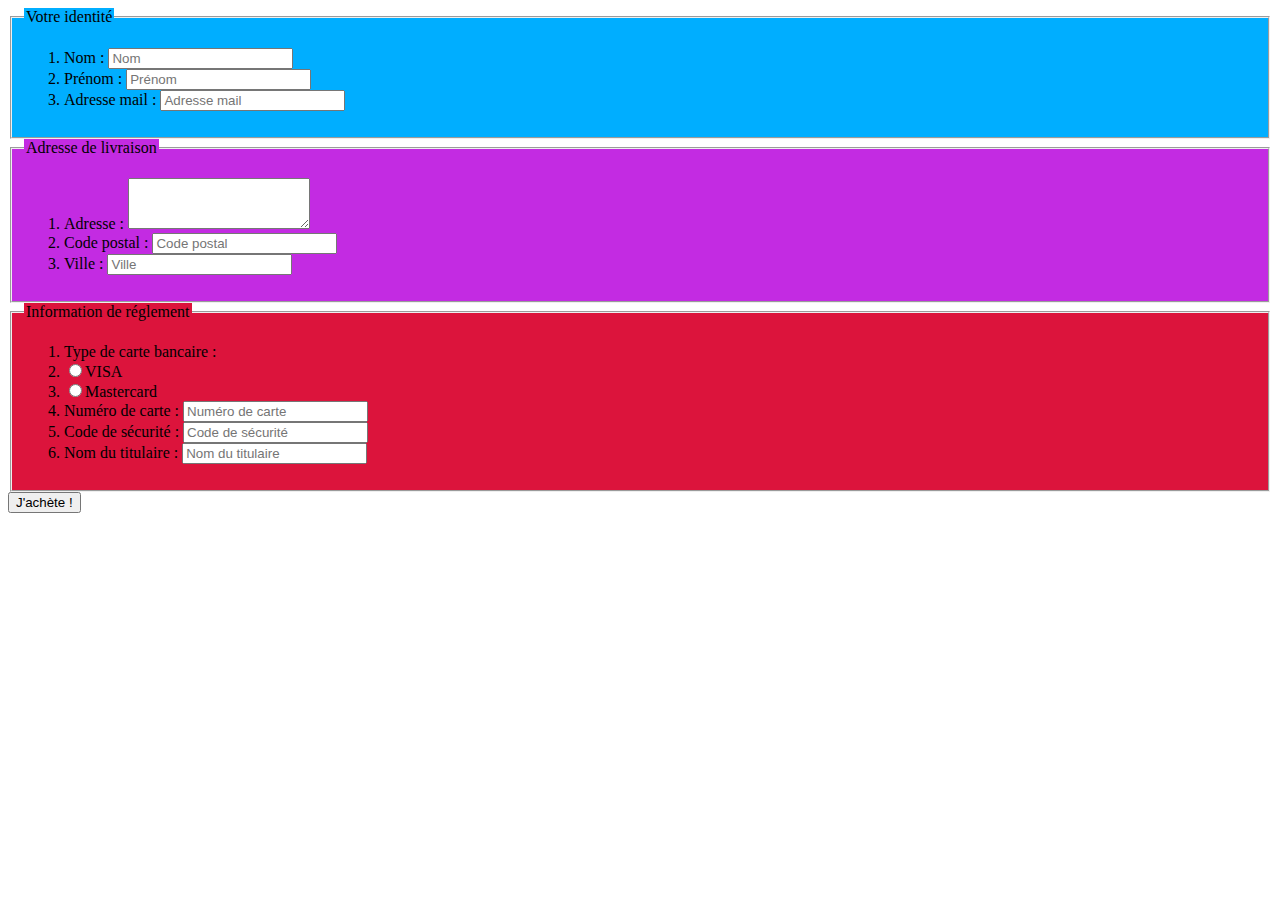
<file: HTML-CSS/Exercice_formulaire/index.html>
<!DOCTYPE html>
<html lang="en">

<head>
    <meta charset="UTF-8">
    <link rel="stylesheet" href="style.css">
    <title>Exercice_Formulaire</title>
</head>

<body>
    <form action="/url_adresse_serveur">
        <fieldset class="identité">
            <legend>Votre identité</legend>
            <ol>
                <li>
                    <label for="nom">Nom :</label>
                    <input type="text" id="nom" placeholder="Nom">
                </li>
                <li>
                    <label for="prénom">Prénom :</label>
                    <input type="text" id="prénom" placeholder="Prénom">
                </li>
                <li>
                    <label for="adresseM">Adresse mail :</label>
                    <input type="email" id="adresseM" placeholder="Adresse mail">
                </li>
            </ol>
        </fieldset>
        <fieldset class="adresse">
            <legend>Adresse de livraison</legend>
            <ol>
                <li>
                    <label for="adresse">Adresse :</label>
                    <textarea id="adresse" rows="3" required> </textarea>
                </li>
                <li>
                    <label for="cdpostal">Code postal :</label>
                    <input type="text" id="cdpostal" placeholder="Code postal"maxlength="5" required>
                </li>
                <li>
                    <label for="ville">Ville :</label>
                    <input type="text" id="ville" placeholder="Ville">
                </li>
            </ol>
        </fieldset>
       <fieldset class="réglement">
        <legend>Information de réglement</legend>
        <ol>
            <li>
                <label for="nom">Type de carte bancaire :</label>
            </li>
            <li>
                <label for="visa-mastercard"></label>
                <input type="radio" id="carte" value="carte" name="visa-mastercard">VISA
            </li>
            <li>
                <label for="visa-mastercard"></label>
                <input type="radio" id="carte" value="carte" name="visa-mastercard">Mastercard
            </li>
            <li>
                <label for="numéro-carte">Numéro de carte :</label>
                <input type="text" id="numéro-carte" placeholder="Numéro de carte" required >
            </li>
            <li>
                <label for="code_sécurité">Code de sécurité :</label>
                <input type="text" id="code_sécurité" placeholder="Code de sécurité" required>
            </li>
            <li>
                <label for="nom_titulaire">Nom du titulaire :</label>
                <input type="text" id="nom_titulaire" placeholder="Nom du titulaire" required>
            </li>
        </ol>
       </fieldset>
    <button type="submit">J'achète !</button>
    </form>

</body>

</html>
</file>
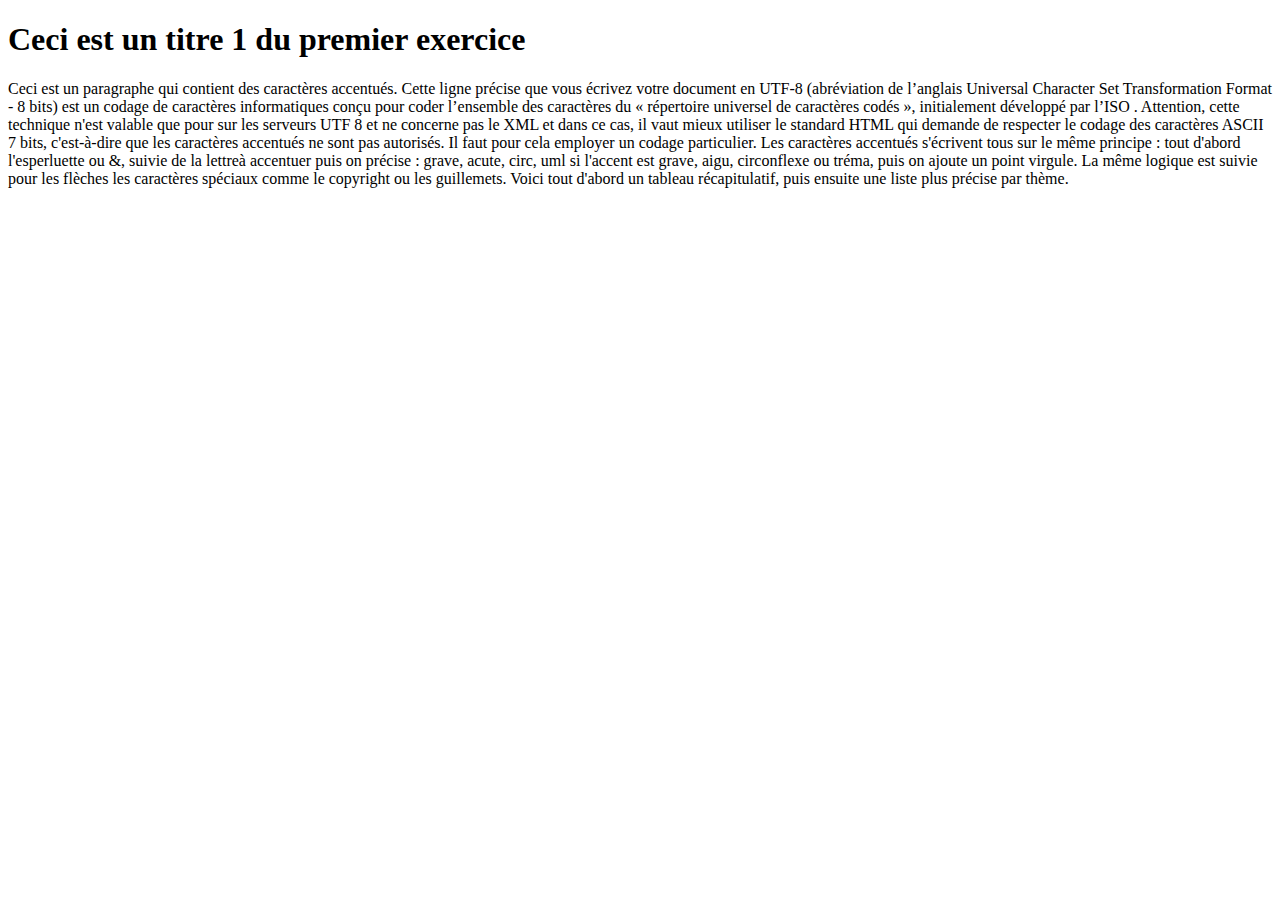
<file: HTML-CSS/Série_1/Exo_1/index.html>
<!DOCTYPE html>
<html lang="fr">
<head>
    <meta charset="UTF-8">
    <title>Exercice_Titre_Paragraph</title>
</head>
<body>
    <h1>Ceci est un titre 1 du premier exercice
    </h1>
    <p>Ceci est un paragraphe qui contient des caractères accentués.
        Cette ligne précise que vous écrivez votre document en UTF-8 (abréviation de l’anglais Universal Character Set
        Transformation Format - 8 bits) est un codage de caractères informatiques conçu pour coder l’ensemble des
        caractères du « répertoire universel de caractères codés », initialement développé par l’ISO . Attention, cette
        technique n'est valable que pour sur les serveurs UTF 8 et ne concerne pas le XML et dans ce cas, il vaut mieux
        utiliser le standard HTML qui demande de respecter le codage des caractères ASCII 7 bits, c'est-à-dire que les
        caractères accentués ne sont pas autorisés. Il faut pour cela employer un codage particulier. Les caractères
        accentués s'écrivent tous sur le même principe : tout d'abord l'esperluette ou &, suivie de la lettreà accentuer
        puis on précise : grave, acute, circ, uml si l'accent est grave, aigu, circonflexe ou tréma, puis on ajoute un
        point virgule. La même logique est suivie pour les flèches les caractères spéciaux comme le copyright ou les
        guillemets. Voici tout d'abord un tableau récapitulatif, puis ensuite une liste plus précise par thème.
    </p>
</body> 
</html>
</file>
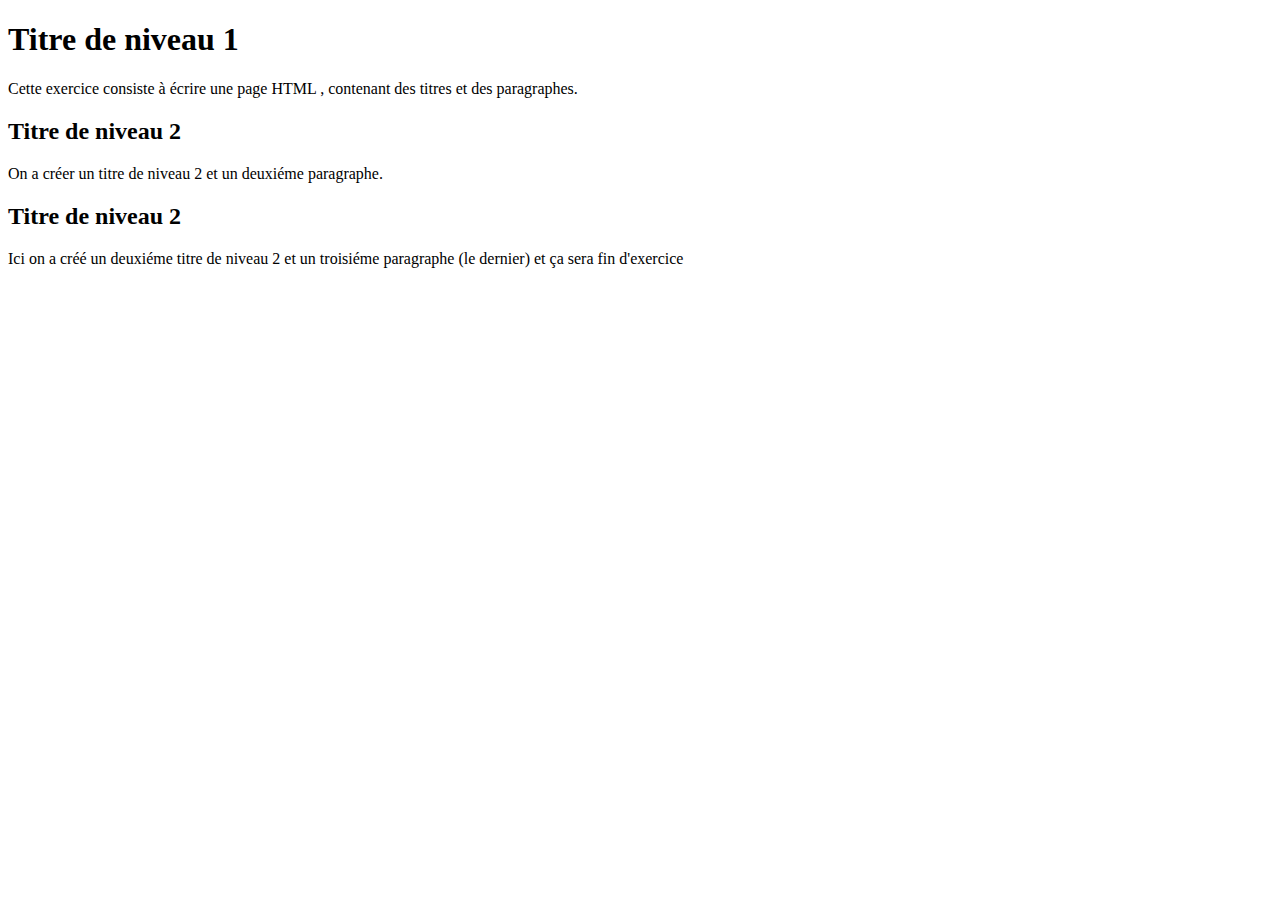
<file: HTML-CSS/Série_1/Exo_2/index.html>
<!DOCTYPE html>
<html lang="fr">

<head>
    <meta charset="UTF-8">
    <title>Exercice_Titre_Parag</title>
</head>

<body>
    <h1>Titre de niveau 1</h1>
    <p>Cette exercice consiste à écrire une page HTML , contenant des titres et des paragraphes.</p>
    <h2> Titre de niveau 2</h2>
    <p>On a créer un titre de niveau 2 et un deuxiéme paragraphe.</p>
    <h2> Titre de niveau 2</h2>
    <p>Ici on a créé un deuxiéme titre de niveau 2 et un troisiéme paragraphe (le dernier) et ça sera fin d'exercice</p>
</body>

</html>
</file>
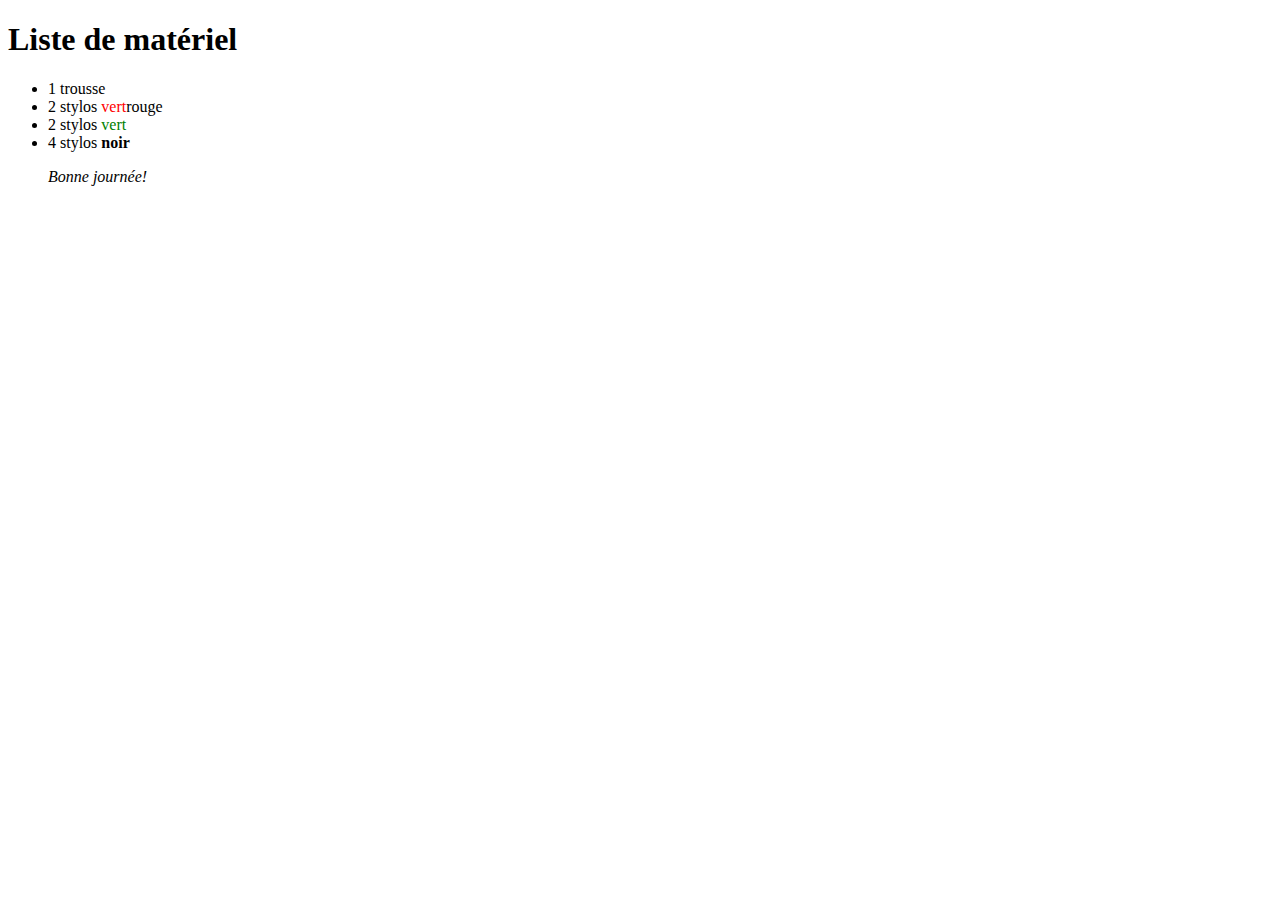
<file: HTML-CSS/Série_1/Exo_3/index.html>
<!DOCTYPE html>
<html lang="en">
<head>
    <meta charset="UTF-8">
    <title>Ex_Liste_Materiel</title>
</head>
<body>
    <h1>Liste de matériel</h1>
    <ul>
        <li>1 trousse</li>
        <li>2 stylos <span style="color: red;">vert</span>rouge</li>
        <li>2 stylos <span style="color:green;">vert</span> </li>
        <li>4 stylos <strong>noir</strong></li>
        <p> <em>Bonne journée!</em></p>
    </ul>
</body>
</html>
</file>
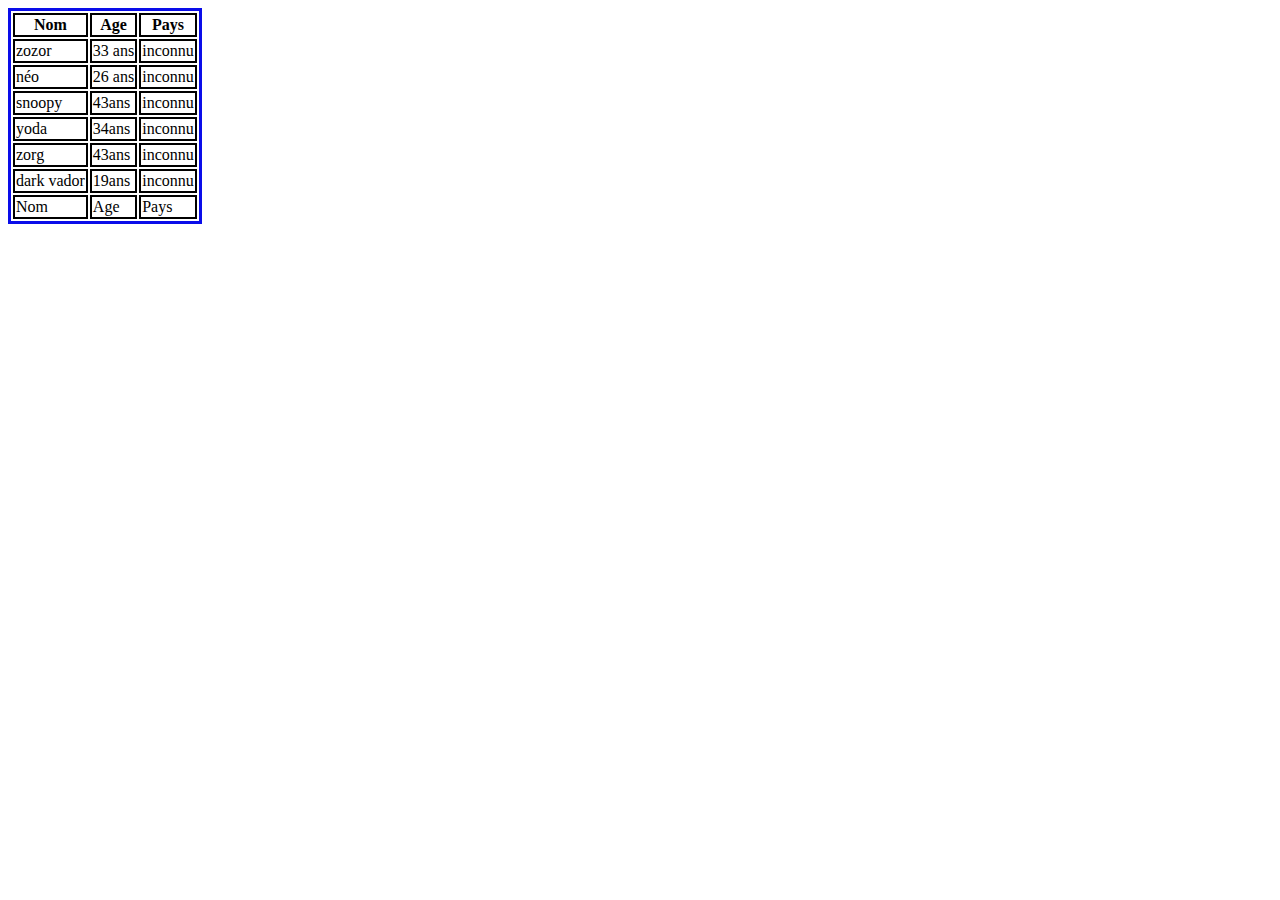
<file: HTML-CSS/Série_1/Exo_4/index.html>
<!DOCTYPE html>
<html lang="fr">

<head>
    <meta charset="UTF-8">
    <title>Ex_Tableau</title>
    <style>
        table {
            /* Collapse into one border,in this exercice we can remove it without impacting the results  
      border-collapse: separate; */
            border: 3px solid rgb(10, 13, 233);
        }

        td,
        th {
            border: 2px solid #000;
        }
    </style>
</head>

<body>
    <table>
        <thead>
            <tr>
                <th>Nom</th>
                <th>Age</th>
                <th>Pays</th>
            </tr>
        </thead>
        <tfoot>
            <tr>
                <td>Nom</td>
                <td>Age</td>
                <td>Pays</td>
            </tr>
        </tfoot>
        <tbody>
            <tr>
                <td>zozor</td>
                <td>33 ans</td>
                <td>inconnu</td>
            </tr>
            <tr>
                <td>néo</td>
                <td>26 ans</td>
                <td>inconnu</td>
            </tr>
            <tr>
                <td>snoopy</td>
                <td>43ans</td>
                <td>inconnu</td>
            </tr>
            <tr>
                <td>yoda</td>
                <td>34ans</td>
                <td>inconnu</td>
            </tr>
            <tr>
                <td>zorg</td>
                <td>43ans</td>
                <td>inconnu</td>
            </tr>
            <tr>
                <td>dark vador</td>
                <td>19ans</td>
                <td>inconnu</td>
            </tr>
        </tbody>
    </table>
</body>

</html>
</file>
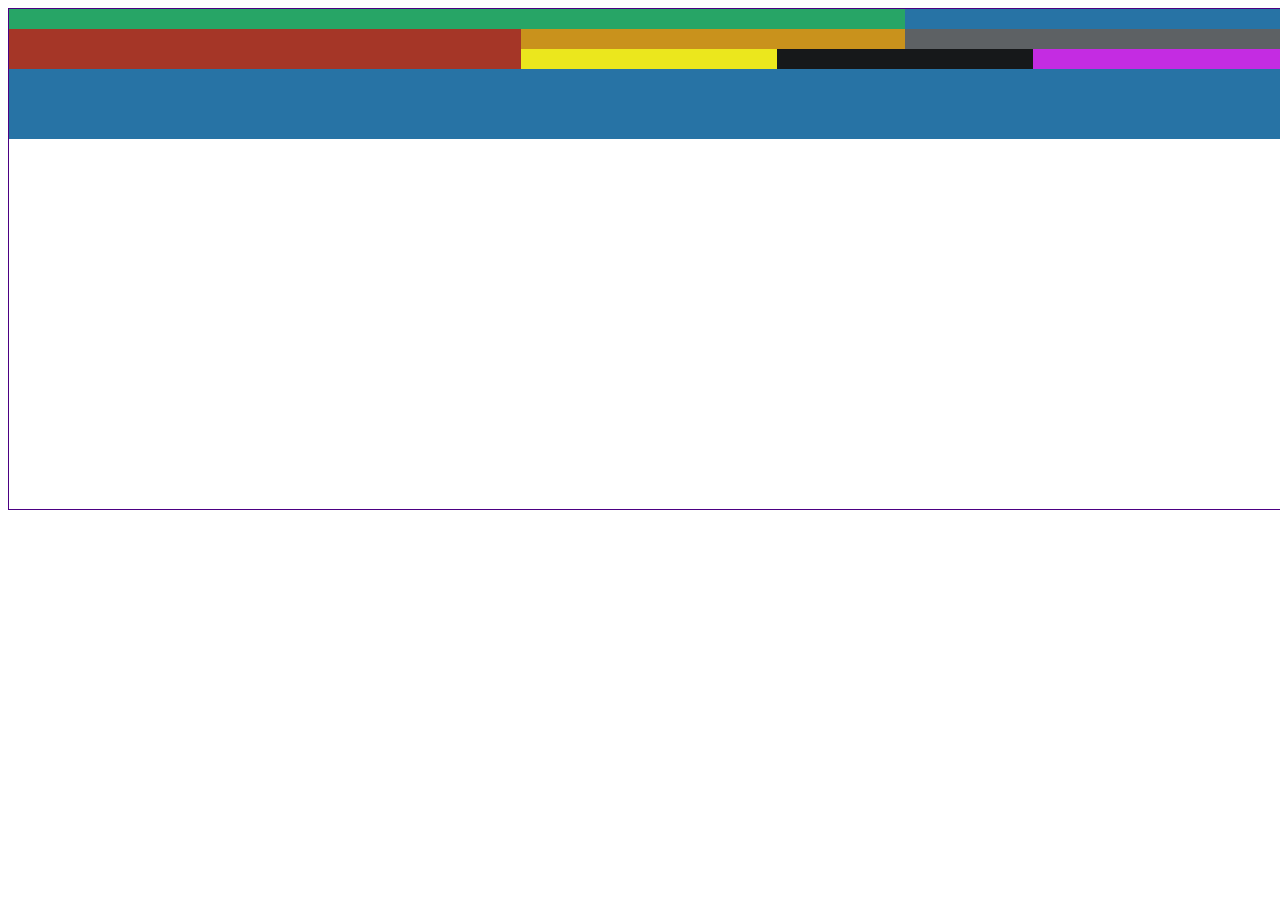
<file: HTML-CSS/Série_1/Exo_5/index.html>
<!DOCTYPE html>
<html lang="fr">
<head>
    <meta charset="UTF-8">
    <link rel="stylesheet" href="style.css">
    <title>Exercice_Rectangle</title>
</head>
<body>
    <div class="vert"></div>
    <div class="bleu"></div>
    <div class="rouge"></div>
    <div class="orange"></div>
    <div class="gris"></div>
    <div class="jaune"></div>
    <div class="noir"></div>
    <div class="rose"></div>
    <div class="marin"></div>
</body>
</html>
</file>
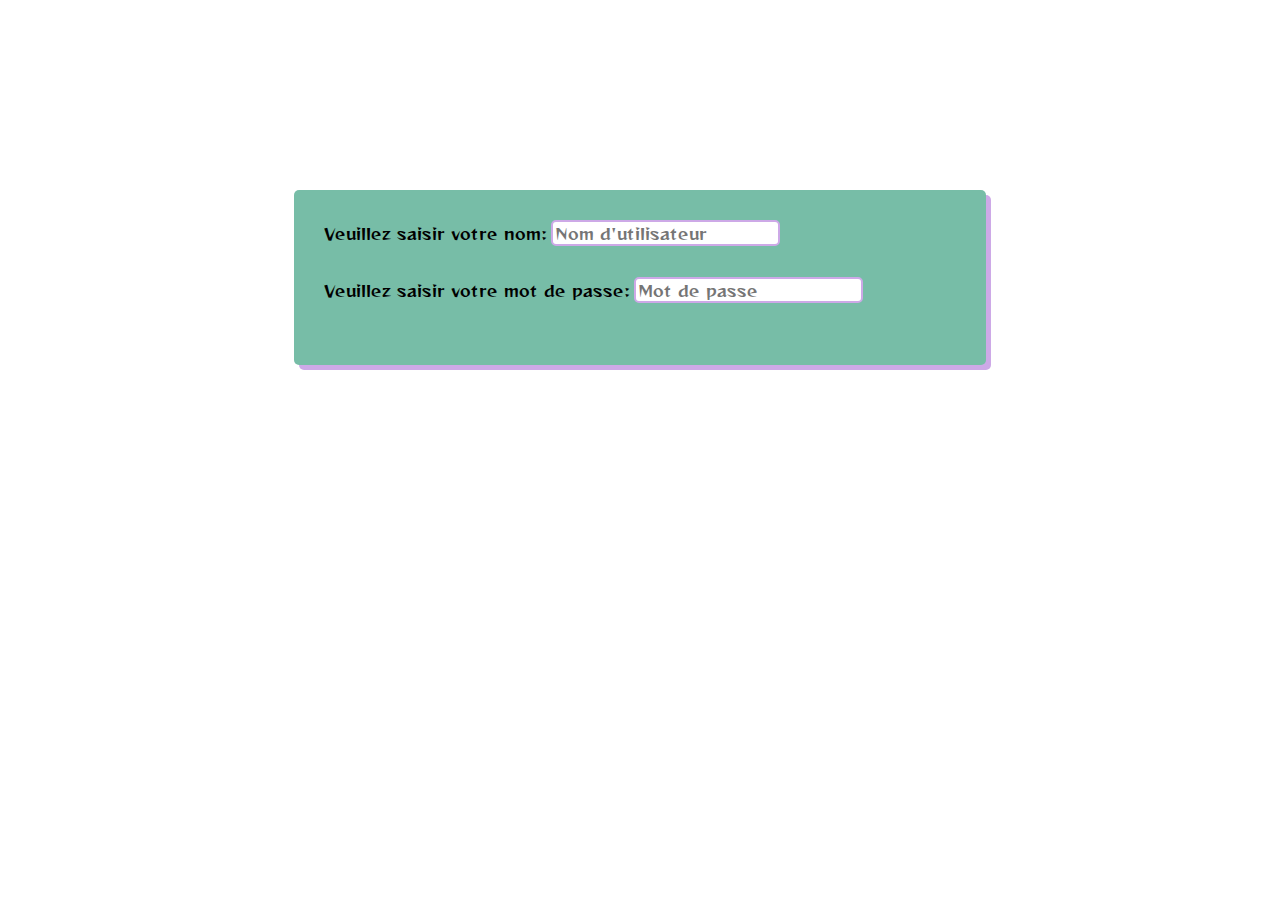
<file: HTML-CSS/Série_2/Exo_1/index.html>
<!DOCTYPE html>
<html lang="En">
<head>
    <meta charset="UTF-8">
    <link rel="stylesheet" href="style.css">
    <link rel="preconnect" href="https://fonts.gstatic.com">
<link href="https://fonts.googleapis.com/css2?family=Reggae+One&display=swap" rel="stylesheet"> 
    <title>Exercice_Formulaire_de_connexion</title>
</head>
<body>
    <form>
        <label for="username">Veuillez saisir votre nom:</label>
        <input type="text" id="username" placeholder="Nom d'utilisateur">
       <div class="return">
        <label for="password">Veuillez saisir votre mot de passe:</label>
        <input type="password" id="password" placeholder="Mot de passe">
       </div> 
    </form> 
</body>
</html>
</file>
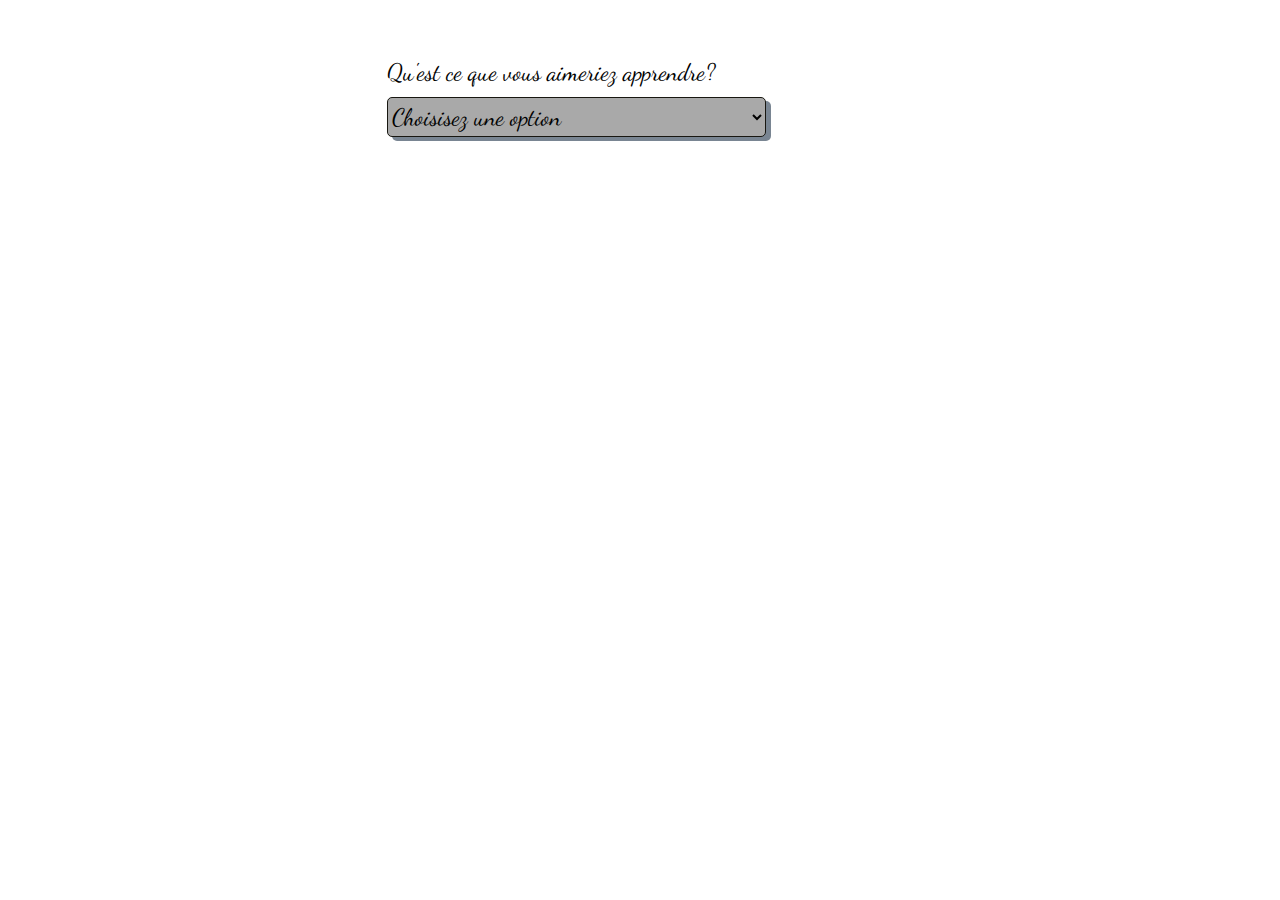
<file: HTML-CSS/Série_2/Exo_2/index.html>
<!DOCTYPE html>
<html lang="fr">
<head>
    <meta charset="UTF-8">
    <link rel="stylesheet" href="style.css">
    <link rel="preconnect" href="https://fonts.gstatic.com">
<link href="https://fonts.googleapis.com/css2?family=Dancing+Script:wght@700&display=swap" rel="stylesheet">
    <title>Exercice_Select_option</title>
</head>
<body>
    <form action="/url_adress_Serveur"> 
        <label for="option">Qu'est ce que vous aimeriez apprendre?</label>
        <select name="option" id="option">
            <option disabled selected>Choisisez une option</option>
            <optgroup label="Langages">
                <option value="js">JavaScript</option>
                <option value="php">PHP</option>
                <option value="c++">C++</option>
            </optgroup>
            <optgroup label="Outils">
                <option value="sublime">Sublime Text</option>
                <option value="code">Visual Studio Code</option>
                <option value="atom">Atom</option>
            </optgroup>
            <optgroup label="Méthodes">
                <option value="approche">Bonne Approche</option>
                <option value="apprentissage">Apprentissage actif</option>
                <option value="formateur">Aide d'un formateur</option>
            </optgroup>
        </select>
    </form>
</body>
</html>
</file>
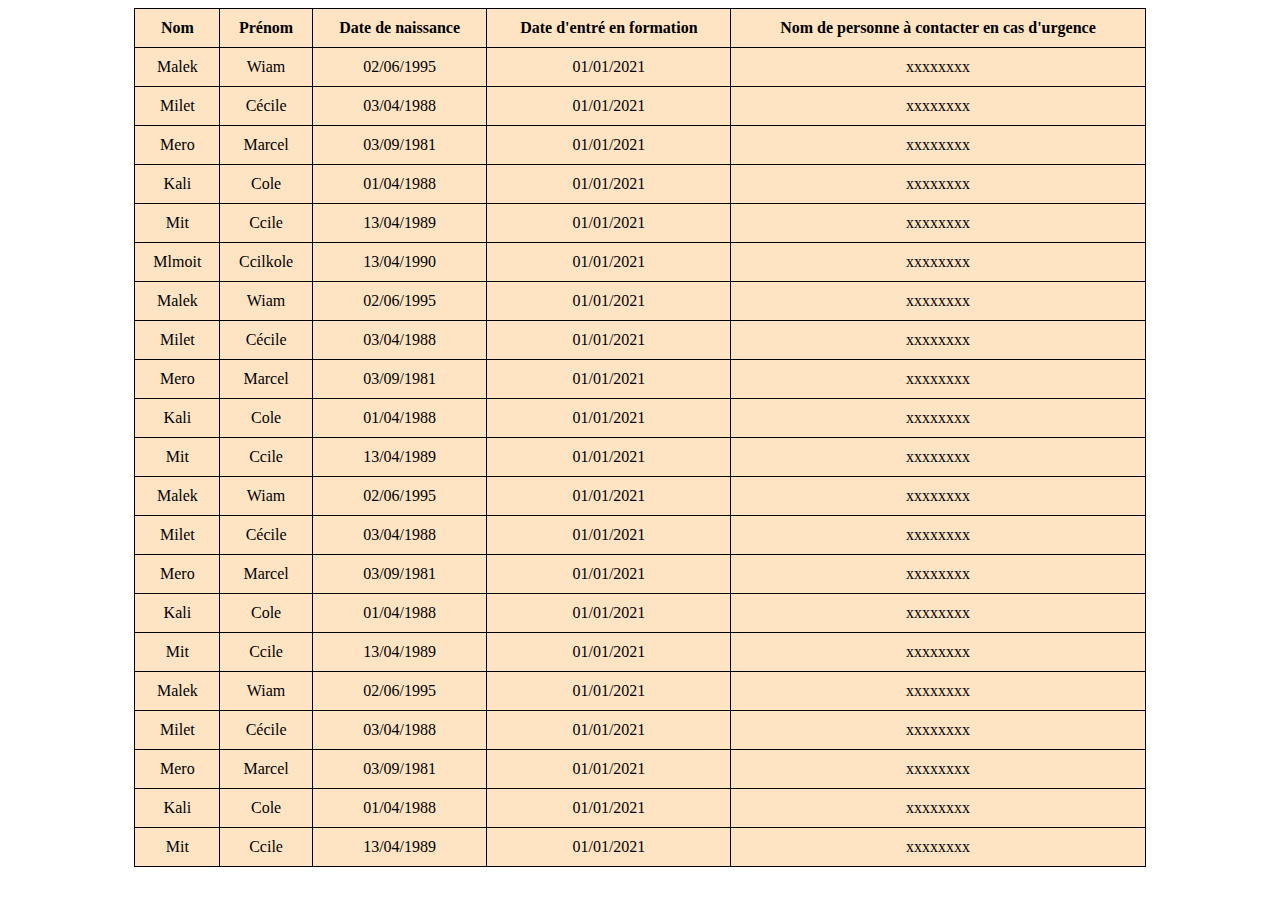
<file: HTML-CSS/Série_2/Exo_3/index.html>
<!DOCTYPE html>
<html>
<head>
    <meta charset="UTF-8">
    <link rel="stylesheet" href="style.css">
    <title>Tableau_élèves</title>
</head>
<body>
    <table> 
        <thead > 
            <tr>
                <th>Nom</th>
                <th>Prénom</th>
                <th>Date de naissance</th>
                <th>Date d'entré en formation</th>
                <th>Nom de personne à contacter en cas d'urgence</th>
            </tr>
        </thead>
        <tbody>
            <tr>
                <td>Malek</td>
                <td>Wiam</td>
                <td>02/06/1995</td>
                <td>01/01/2021</td>
                <td>xxxxxxxx</td>
            </tr>

            <tr>
                <td>Milet</td>
                <td>Cécile</td>
                <td>03/04/1988</td>
                <td>01/01/2021</td>
                <td>xxxxxxxx</td>
            </tr>
            <tr>
                <td>Mero</td>
                <td>Marcel</td>
                <td>03/09/1981</td>
                <td>01/01/2021</td>
                <td>xxxxxxxx</td>
            </tr>
            <tr>
                <td>Kali</td>
                <td>Cole</td>
                <td>01/04/1988</td>
                <td>01/01/2021</td>
                <td>xxxxxxxx</td>
            </tr>
            <tr>
                <td>Mit</td>
                <td>Ccile</td>
                <td>13/04/1989</td>
                <td>01/01/2021</td>
                <td>xxxxxxxx</td>
            </tr>
            <tr>
                <td>Mlmoit</td>
                <td>Ccilkole</td>
                <td>13/04/1990</td>
                <td>01/01/2021</td>
                <td>xxxxxxxx</td>
            </tr>
            <tr>
                <td>Malek</td>
                <td>Wiam</td>
                <td>02/06/1995</td>
                <td>01/01/2021</td>
                <td>xxxxxxxx</td>
            </tr>

            <tr>
                <td>Milet</td>
                <td>Cécile</td>
                <td>03/04/1988</td>
                <td>01/01/2021</td>
                <td>xxxxxxxx</td>
            </tr>
            <tr>
                <td>Mero</td>
                <td>Marcel</td>
                <td>03/09/1981</td>
                <td>01/01/2021</td>
                <td>xxxxxxxx</td>
            </tr>
            <tr>
                <td>Kali</td>
                <td>Cole</td>
                <td>01/04/1988</td>
                <td>01/01/2021</td>
                <td>xxxxxxxx</td>
            </tr>
            <tr>
                <td>Mit</td>
                <td>Ccile</td>
                <td>13/04/1989</td>
                <td>01/01/2021</td>
                <td>xxxxxxxx</td>
            </tr>
            <tr>
                <td>Malek</td>
                <td>Wiam</td>
                <td>02/06/1995</td>
                <td>01/01/2021</td>
                <td>xxxxxxxx</td>
            </tr>

            <tr>
                <td>Milet</td>
                <td>Cécile</td>
                <td>03/04/1988</td>
                <td>01/01/2021</td>
                <td>xxxxxxxx</td>
            </tr>
            <tr>
                <td>Mero</td>
                <td>Marcel</td>
                <td>03/09/1981</td>
                <td>01/01/2021</td>
                <td>xxxxxxxx</td>
            </tr>
            <tr>
                <td>Kali</td>
                <td>Cole</td>
                <td>01/04/1988</td>
                <td>01/01/2021</td>
                <td>xxxxxxxx</td>
            </tr>
            <tr>
                <td>Mit</td>
                <td>Ccile</td>
                <td>13/04/1989</td>
                <td>01/01/2021</td>
                <td>xxxxxxxx</td>
            </tr>
            <tr>
                <td>Malek</td>
                <td>Wiam</td>
                <td>02/06/1995</td>
                <td>01/01/2021</td>
                <td>xxxxxxxx</td>
            </tr>

            <tr>
                <td>Milet</td>
                <td>Cécile</td>
                <td>03/04/1988</td>
                <td>01/01/2021</td>
                <td>xxxxxxxx</td>
            </tr>
            <tr>
                <td>Mero</td>
                <td>Marcel</td>
                <td>03/09/1981</td>
                <td>01/01/2021</td>
                <td>xxxxxxxx</td>
            </tr>
            <tr>
                <td>Kali</td>
                <td>Cole</td>
                <td>01/04/1988</td>
                <td>01/01/2021</td>
                <td>xxxxxxxx</td>
            </tr>
            <tr>
                <td>Mit</td>
                <td>Ccile</td>
                <td>13/04/1989</td>
                <td>01/01/2021</td>
                <td>xxxxxxxx</td>
            </tr>
        </tbody>
    </table>  
</body>
</html>
</file>
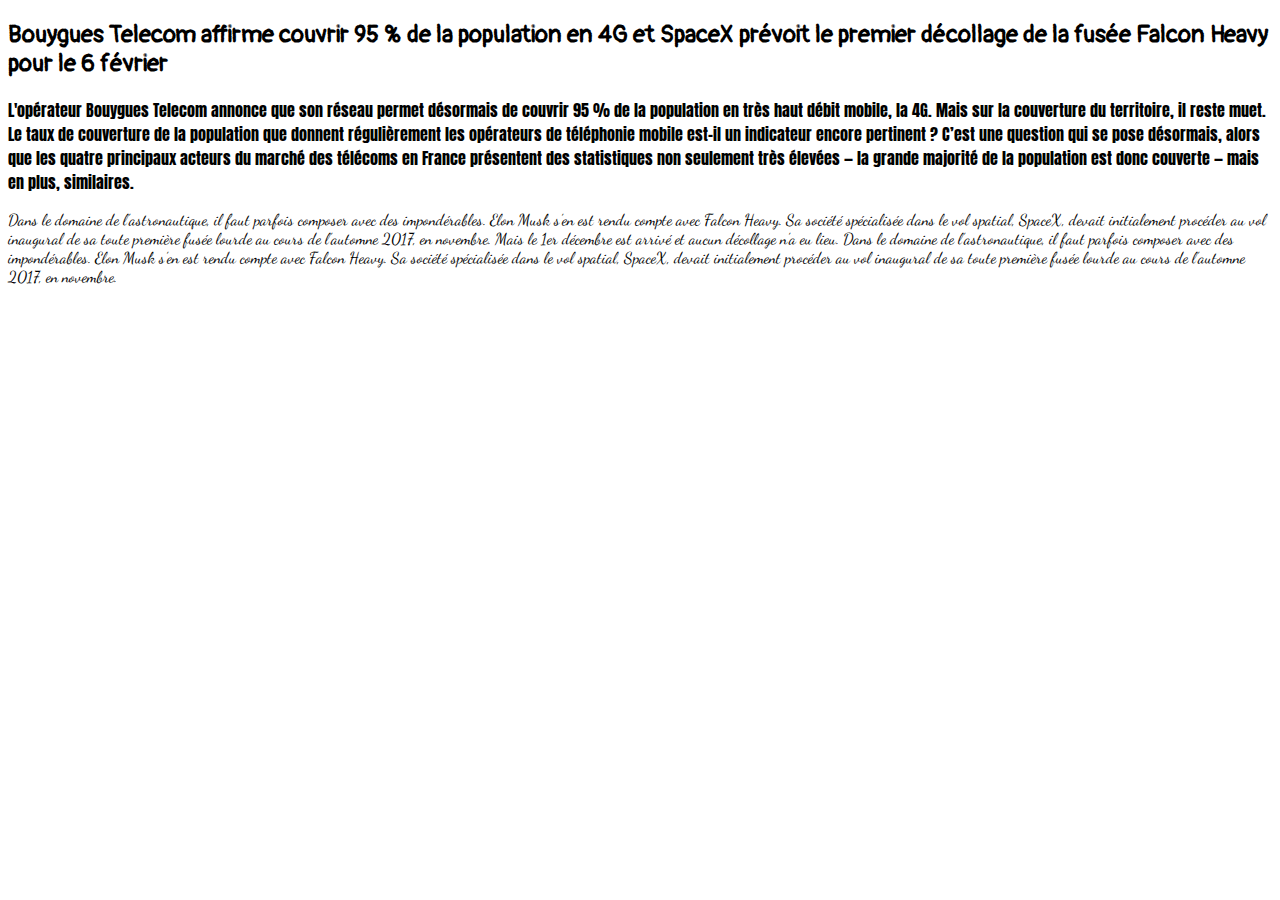
<file: HTML-CSS/Série_2/Exo_4/index.html>
<!DOCTYPE html>
<html>

<head>
    <meta charset="UTF-8">
    <link rel="stylesheet" href="style.css">
    <link rel="preconnect" href="https://fonts.gstatic.com">
    <link href="https://fonts.googleapis.com/css2?family=Pangolin&display=swap" rel="stylesheet">
    <link href="https://fonts.googleapis.com/css2?family=Anton&family=Pangolin&display=swap" rel="stylesheet">
    <link href="https://fonts.googleapis.com/css2?family=Dancing+Script:wght@700&display=swap" rel="stylesheet">
    <title>Exercice_4</title>
</head>

<body>
    <h2>Bouygues Telecom affirme couvrir 95 % de la population en 4G et SpaceX prévoit le premier décollage de la fusée
        Falcon Heavy pour le 6 février</h2>
    <p class="first_text">L'opérateur Bouygues Telecom annonce que son réseau permet désormais de couvrir 95 % de la
        population en très haut débit mobile,
        la 4G. Mais sur la couverture du territoire, il reste muet. Le taux de couverture de la population que donnent
        régulièrement les opérateurs de téléphonie mobile est-il un indicateur encore pertinent ?
        C’est une question qui se pose désormais,
        alors que les quatre principaux acteurs du marché des télécoms en France présentent des statistiques non
        seulement très élevées
        — la grande majorité de la population est donc couverte — mais en plus, similaires.</p>
    <p class="second_text">Dans le domaine de l’astronautique,
        il faut parfois composer avec des impondérables.
        Elon Musk s’en est rendu compte avec Falcon Heavy.
        Sa société spécialisée dans le vol spatial, SpaceX,
        devait initialement procéder au vol inaugural de sa toute première fusée lourde au cours de l’automne 2017,
        en novembre. Mais le 1er décembre est arrivé et aucun décollage n’a eu lieu.
        Dans le domaine de l’astronautique, il faut parfois composer avec des impondérables. Elon Musk s’en est rendu
        compte avec Falcon Heavy. Sa société spécialisée dans le vol spatial, SpaceX, devait initialement procéder au
        vol inaugural de sa toute première fusée lourde au cours de l’automne 2017, en novembre.
    </p>
</body>

</html>
</file>
<file: HTML-CSS/Exercice_formulaire/style.css>
.identité{
    background-color: rgb(0, 174, 255);
}
.identité legend{
    background-color: rgb(0, 174, 255);
}
.adresse{
    background-color: rgb(195, 43, 226);
}
.adresse legend{
    background-color: rgb(195, 43, 226);
}
.réglement{
background-color: crimson;
}
.réglement legend{
    background-color: crimson; 
}
</file>
<file: HTML-CSS/Série_1/Exo_5/style.css>
body{ 
    border: 1px solid indigo;
    width: 100%;
    height: 500px;
}
/*le foat ne fonctionne pas dans body*/
div{ 
    float: left;
}
.vert{ 
    width:70%;
    height: 20px;
    background-color: rgb(39, 165, 102);
}
.bleu{ 
    width:30%;
    height: 20px;
    background-color: rgb(39, 115, 165);
} 
.rouge{ 
    width:40%;
    height: 40px;
    background-color: rgb(165, 54, 39);
} 
.orange{ 
    width:30%;
    height: 20px;
    background-color: rgb(201, 146, 28);
    } 
.gris{ 
    width:30%;
    height: 20px;
    background-color: rgb(93, 97, 100);
} 
.jaune{ 
    width:20%;
    height: 20px;
    background-color: rgb(235, 231, 29);
} 
.noir{ 
    width:20%;
    height: 20px;
    background-color: rgb(22, 24, 26);
    } 
.rose{ 
    width:20%;
    height: 20px;
    background-color: rgb(196, 44, 226);
} 
.marin{ 
    width:100%;
    height: 70px;
    background-color: rgb(39, 115, 165);
}
</file>
<file: HTML-CSS/Série_2/Exo_1/style.css>
form{ 
background-color: rgb(119, 189, 167); 
width: 50%;
box-shadow: 5px 5px rgb(205, 169, 231);
margin:15% auto;
border-radius: 5px;
padding: 30px;
}
input, label{
    font-size: 1em;
    font-family: 'Reggae One', cursive;
    margin-bottom: 5%;
}
input{ 
    border: 2px solid rgb(205, 169, 231);
    border-radius: 5px;
    width: 35%;
    height: 20px;
}
</file>
<file: HTML-CSS/Série_2/Exo_2/style.css>
form{
    position: relative;
    top: 50px;
    left: 30%;
}
select{
    height: 40px;
    border: 1px solid rgb(24, 23, 17);
    border-radius: 5px;
    box-shadow: 5px 4px rgb(121, 133, 146);
    background-color: darkgray;
    cursor: pointer;
}
select:hover{
    transform: scale(1.5);
}
label{
    display: block;
}
label, select{
    margin-bottom: 10px;
    width: 30%;
    font-family: 'Dancing Script', cursive;
    font-size: 1.5em;
}
</file>
<file: HTML-CSS/Série_2/Exo_3/style.css>
table {
    background-color: bisque;
    border-collapse: collapse;
    border: 1px solid;
    text-align: center;
    width: 80%;
    margin: 0 auto;
}
th, td{
    border: 1px solid;
    padding: 10px;
}
</file>
<file: HTML-CSS/Série_2/Exo_4/style.css>
h2{
    font-family: 'Pangolin', cursive;
   }
   .first_text{
       font-family: 'Anton', sans-serif;
   }
   .second_text{
       font-family: 'Dancing Script', cursive;
   }
</file>
